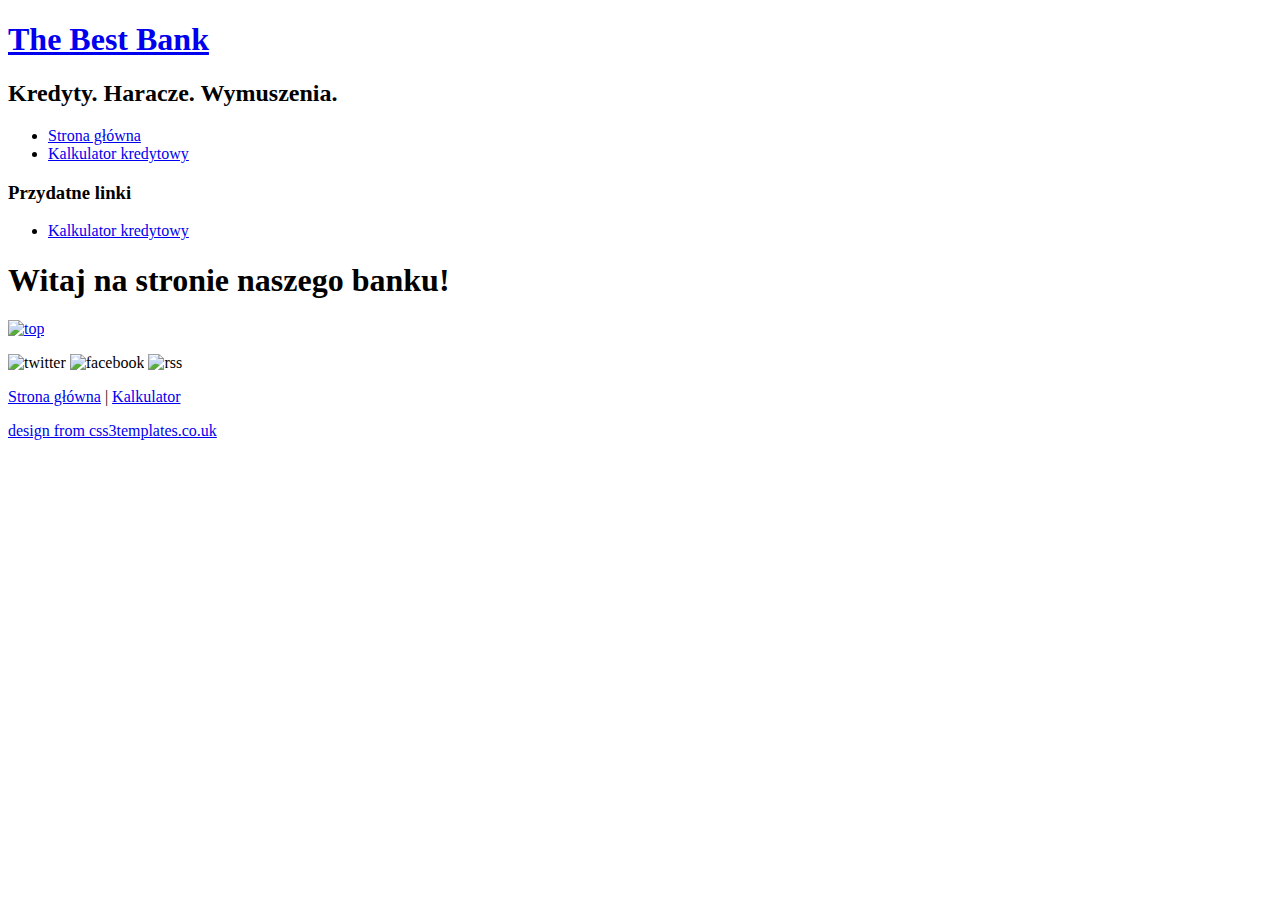
<file: src/main/resources/templates/index.html>
<!DOCTYPE HTML>
<html xmlns="http://www.w3.org/1999/xhtml"
      xmlns:th="http://www.thymeleaf.org">

<head>
  <title>The best bank!</title>
  <meta name="description" content="website description" />
  <meta name="keywords" content="website keywords, website keywords" />
  <meta http-equiv="content-type" content="text/html; charset=UTF-8" />
  <link rel="stylesheet" type="text/css"  th:href="@{/css/style.css}"/>
  <!-- modernizr enables HTML5 elements and feature detects -->
  <script type="text/javascript" th:src="@{/js/modernizr-1.5.min.js}"></script>
</head>

<body>
  <div id="main">
    <header>
      <div id="logo">
        <div id="logo_text">
          <!-- class="logo_colour", allows you to change the colour of the text -->
          <h1><a href="/">The Best <span class="logo_colour">Bank</span></a></h1>
          <h2>Kredyty. Haracze. Wymuszenia.</h2>
        </div>
      </div>
      <nav>
        <div id="menu_container">
          <ul class="sf-menu" id="nav">
            <li><a href="/">Strona główna</a></li>
            <li><a href="/calculator">Kalkulator kredytowy</a></li>
           <!-- <li><a href="page.html">A Page</a></li>
            <li><a href="another_page.html">Another Page</a></li>
            <li><a href="#">Example Drop Down</a>
              <ul>
                <li><a href="#">Drop Down One</a></li>
                <li><a href="#">Drop Down Two</a>
                  <ul>
                    <li><a href="#">Sub Drop Down One</a></li>
                    <li><a href="#">Sub Drop Down Two</a></li>
                    <li><a href="#">Sub Drop Down Three</a></li>
                    <li><a href="#">Sub Drop Down Four</a></li>
                    <li><a href="#">Sub Drop Down Five</a></li>
                  </ul>
                </li>
                <li><a href="#">Drop Down Three</a></li>
                <li><a href="#">Drop Down Four</a></li>
                <li><a href="#">Drop Down Five</a></li>
              </ul>
            </li>
            <li><a href="contact.php">Contact Us</a></li> -->
          </ul>
        </div>
      </nav>
    </header>
    <div id="site_content">
      <div id="sidebar_container">
       <!-- <div class="sidebar">
          <h3>Latest News</h3>
          <h4>New Website Launched</h4>
          <h5>January 1st, 2013</h5>
          <p>2013 sees the redesign of our website. <a href="#">Read more</a></p>
        </div> -->
        <div class="sidebar">
          <h3>Przydatne linki</h3>
          <ul>
            <li><a href="/calculator">Kalkulator kredytowy</a></li>
          </ul>
        </div>
       <!-- <div class="sidebar">
          <h3>More Useful Links</h3>
          <ul>
            <li><a href="#">First Link</a></li>
            <li><a href="#">Another Link</a></li>
            <li><a href="#">And Another</a></li>
            <li><a href="#">Last One</a></li>
          </ul>
        </div> -->
      </div>
      <div class="content">
        <h1>Witaj na stronie naszego banku!</h1>
        <p></p>
      </div>
    </div>
    <div id="scroll">
      <a title="Scroll to the top" class="top" href="#"><img th:src="@{images/top.png}" alt="top" /></a>
    </div>
    <footer>
      <p><img th:src="@{images/twitter.png}" alt="twitter" />&nbsp;<img th:src="@{images/facebook.png}" alt="facebook" />&nbsp;<img th:src="@{images/rss.png}" alt="rss" /></p>
      <p><a href="/">Strona główna</a> | <a href="/calculator">Kalkulator</a></p>
      <p><a href="http://www.css3templates.co.uk">design from css3templates.co.uk</a></p>
    </footer>
  </div>
  <!-- javascript at the bottom for fast page loading -->
  <script type="text/javascript" th:src="@{/js/jquery.js}"></script>
  <script type="text/javascript" th:src="@{/js/jquery.easing-sooper.js}"></script>
  <script type="text/javascript" th:src="@{/js/jquery.sooperfish.js}"></script>
  <script type="text/javascript">
    $(document).ready(function() {
      $('ul.sf-menu').sooperfish();
      $('.top').click(function() {$('html, body').animate({scrollTop:0}, 'fast'); return false;});
    });
  </script>
</body>
</html>
</file>
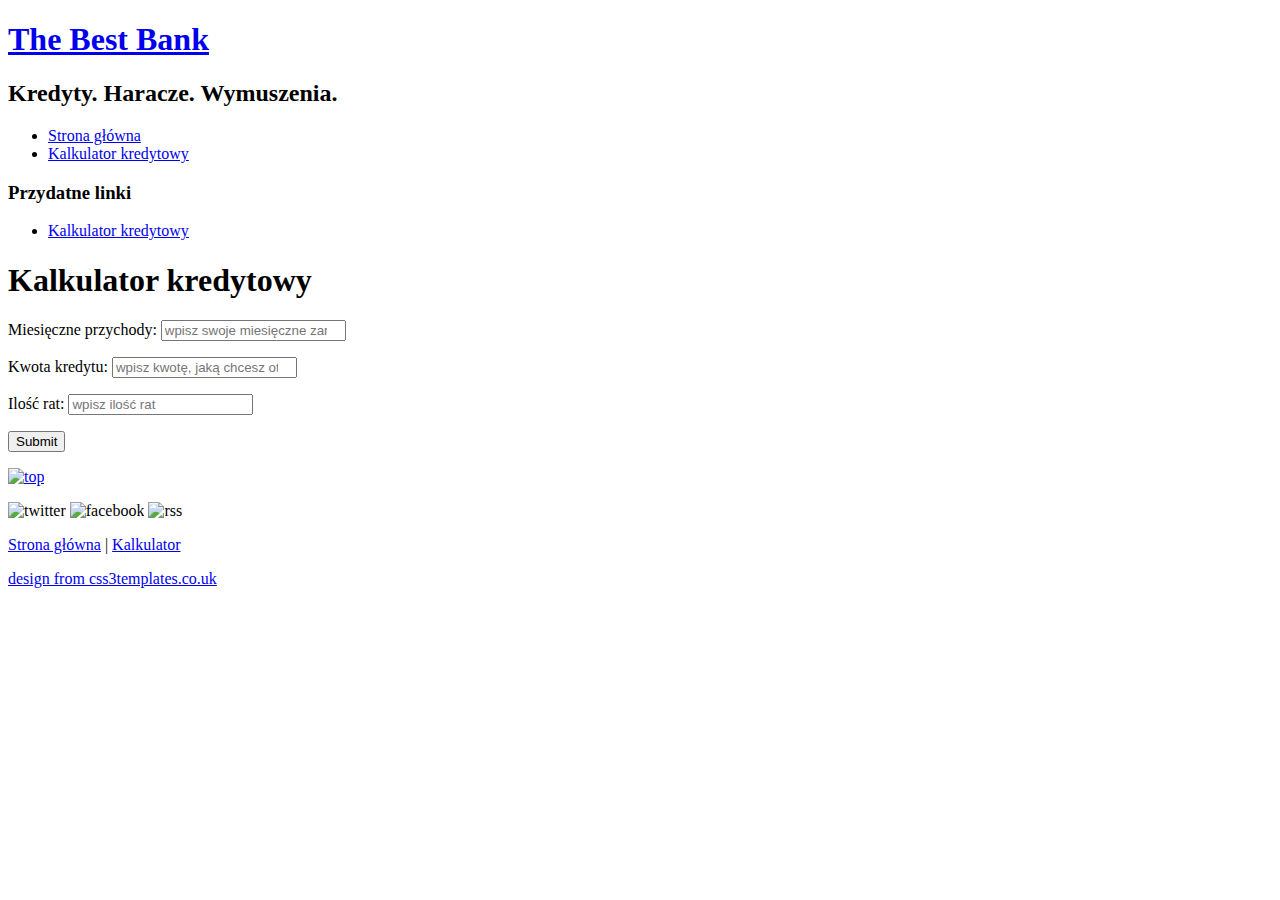
<file: src/main/resources/templates/calculator.html>
<!DOCTYPE HTML>
<html xmlns="http://www.w3.org/1999/xhtml"
      xmlns:th="http://www.thymeleaf.org">

<head>
  <title>The best bank!</title>
  <meta name="description" content="website description" />
  <meta name="keywords" content="website keywords, website keywords" />
  <meta http-equiv="content-type" content="text/html; charset=UTF-8" />
  <link rel="stylesheet" type="text/css"  th:href="@{/css/style.css}"/>
  <!-- modernizr enables HTML5 elements and feature detects -->
  <script type="text/javascript" th:src="@{/js/modernizr-1.5.min.js}"></script>
</head>

<body>
  <div id="main">
    <header>
      <div id="logo">
        <div id="logo_text">
          <!-- class="logo_colour", allows you to change the colour of the text -->
          <h1><a href="/">The Best <span class="logo_colour">Bank</span></a></h1>
          <h2>Kredyty. Haracze. Wymuszenia.</h2>
        </div>
      </div>
      <nav>
        <div id="menu_container">
          <ul class="sf-menu" id="nav">
            <li><a href="/">Strona główna</a></li>
            <li><a href="/calculator">Kalkulator kredytowy</a></li>
           <!-- <li><a href="page.html">A Page</a></li>
            <li><a href="another_page.html">Another Page</a></li>
            <li><a href="#">Example Drop Down</a>
              <ul>
                <li><a href="#">Drop Down One</a></li>
                <li><a href="#">Drop Down Two</a>
                  <ul>
                    <li><a href="#">Sub Drop Down One</a></li>
                    <li><a href="#">Sub Drop Down Two</a></li>
                    <li><a href="#">Sub Drop Down Three</a></li>
                    <li><a href="#">Sub Drop Down Four</a></li>
                    <li><a href="#">Sub Drop Down Five</a></li>
                  </ul>
                </li>
                <li><a href="#">Drop Down Three</a></li>
                <li><a href="#">Drop Down Four</a></li>
                <li><a href="#">Drop Down Five</a></li>
              </ul>
            </li>
            <li><a href="contact.php">Contact Us</a></li> -->
          </ul>
        </div>
      </nav>
    </header>
    <div id="site_content">
      <div id="sidebar_container">
       <!-- <div class="sidebar">
          <h3>Latest News</h3>
          <h4>New Website Launched</h4>
          <h5>January 1st, 2013</h5>
          <p>2013 sees the redesign of our website. <a href="#">Read more</a></p>
        </div> -->
        <div class="sidebar">
          <h3>Przydatne linki</h3>
          <ul>
            <li><a href="/calculator">Kalkulator kredytowy</a></li>
          </ul>
        </div>
       <!-- <div class="sidebar">
          <h3>More Useful Links</h3>
          <ul>
            <li><a href="#">First Link</a></li>
            <li><a href="#">Another Link</a></li>
            <li><a href="#">And Another</a></li>
            <li><a href="#">Last One</a></li>
          </ul>
        </div> -->
      </div>
      <div class="content">
          <div class="form_settings">
          <h1>Kalkulator kredytowy</h1>
          <p th:text="${creditResponseModel.getResponse()}" th:class="${creditResponseModel.getInfoClass()}"></p>
          <form id="contact" method="post" th:action="@{/calculator}" th:object="${creditQueryForm}" th:if="${creditResponseModel.getInfoClass()!='approve'}">
          <p><span>Miesięczne przychody: </span><input class="contact" min="100" type="number" step="0.01"  name="income" placeholder="wpisz swoje miesięczne zarobki" required="true" th:field="*{income}"/></p>
          <p><span>Kwota kredytu: </span><input class="contact" min="10"  type="number"  step="0.01" name="amount" placeholder="wpisz kwotę, jaką chcesz otrzymać" required="true" th:field="*{amount}"/></p>
          <p><span>Ilość rat: </span><input class="contact" type="number" name="numberOfInstallments" placeholder="wpisz ilość rat" required="true" th:field="*{numberOfInstallments}"/></p>
          <p><input type="submit" class="submit"/></p>
        </div>
        </form>
      </div>
    </div>
    <div id="scroll">
      <a title="Scroll to the top" class="top" href="#"><img th:src="@{images/top.png}" alt="top" /></a>
    </div>
    <footer>
      <p><img th:src="@{images/twitter.png}" alt="twitter" />&nbsp;<img th:src="@{images/facebook.png}" alt="facebook" />&nbsp;<img th:src="@{images/rss.png}" alt="rss" /></p>
      <p><a href="/">Strona główna</a> | <a href="/calculator">Kalkulator</a></p>
      <p><a href="http://www.css3templates.co.uk">design from css3templates.co.uk</a></p>
    </footer>
  </div>
  <!-- javascript at the bottom for fast page loading -->
  <script type="text/javascript" th:src="@{/js/jquery.js}"></script>
  <script type="text/javascript" th:src="@{/js/jquery.easing-sooper.js}"></script>
  <script type="text/javascript" th:src="@{/js/jquery.sooperfish.js}"></script>
  <script type="text/javascript">
    $(document).ready(function() {
      $('ul.sf-menu').sooperfish();
      $('.top').click(function() {$('html, body').animate({scrollTop:0}, 'fast'); return false;});
    });
  </script>
</body>
</html>
</file>
